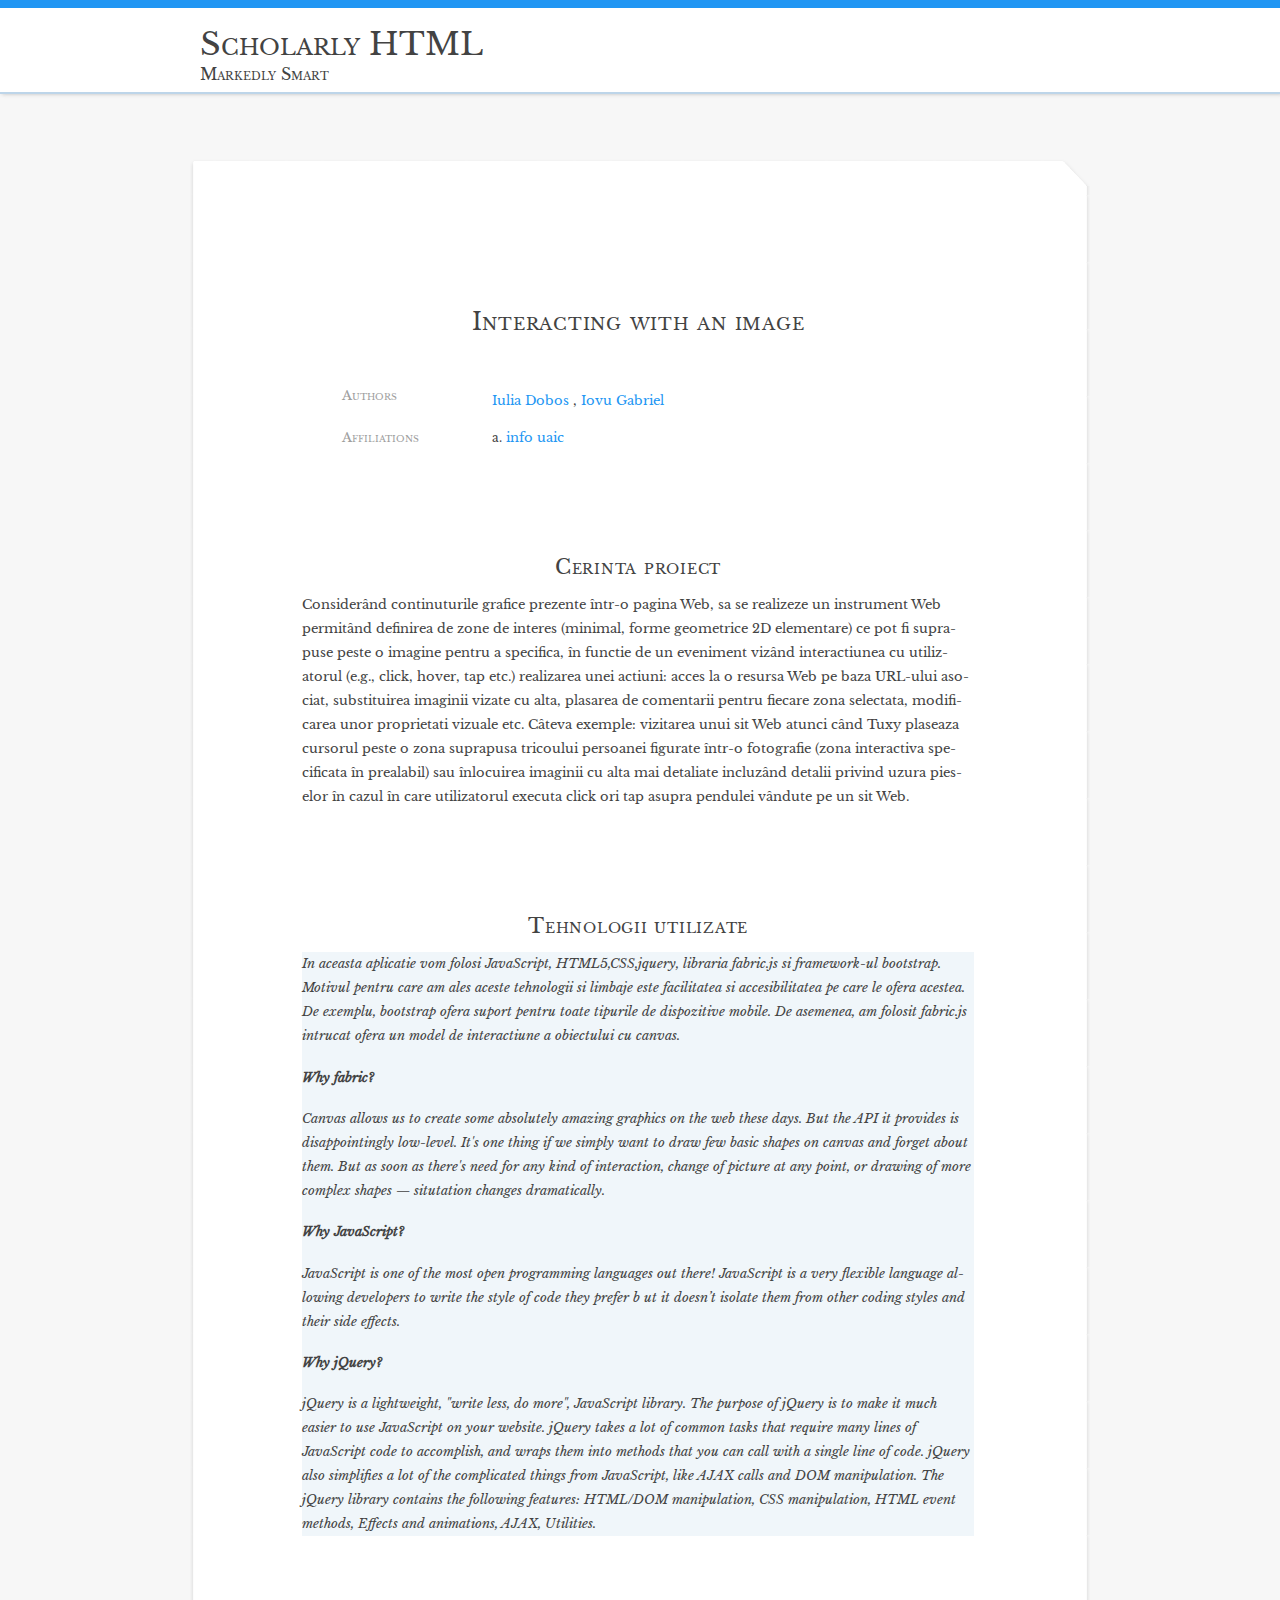
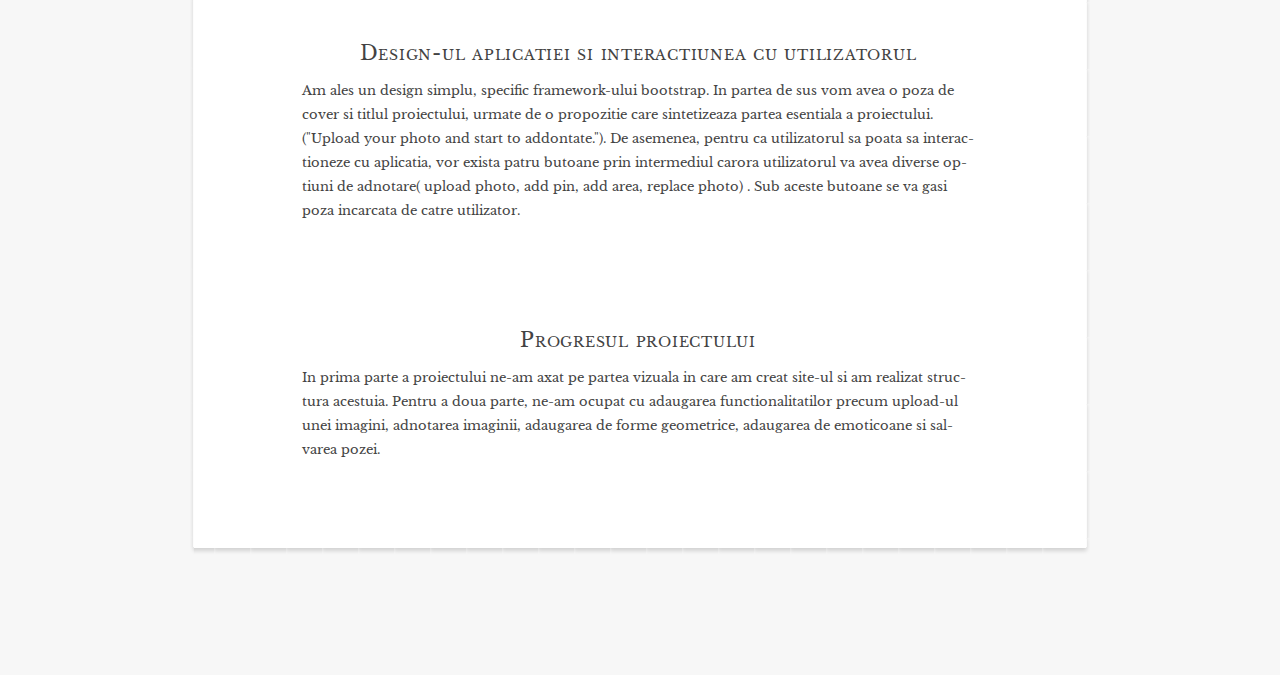
<file: scholarly.vernacular.io/index.html>
<!DOCTYPE html>
<html lang="en-RO">
  
<!-- Mirrored from scholarly.vernacular.io/ by HTTrack Website Copier/3.x [XR&CO'2014], Mon, 15 Jan 2018 23:59:42 GMT -->
<!-- Added by HTTrack --><meta http-equiv="content-type" content="text/html;charset=utf-8" /><!-- /Added by HTTrack -->
<head>
    <meta charset="utf-8">
    <meta name="viewport" content="width=device-width">
    <title>Scholarly HTML — Markedly Smart</title>
    <link rel="stylesheet" href="scholarly.css">
    <link rel="stylesheet" href="node_modules/prismjs/themes/prism-coy.css">
    <script src="node_modules/prismjs/prism.js" defer></script>
  </head>
  <body prefix="schema: http://schema.org/ xsd: http://www.w3.org/2001/XMLSchema# sa: https://ns.science.ai/">
    <header>
      <p class="title">Scholarly HTML</p>
      <p class="subtitle">Markedly Smart</p>
    </header>
    <article id="what" typeof="schema:ScholarlyArticle" resource="#">
      <h1>Interacting with an image</h1>
      <section>
         <ol>
      <!-- The first author, Robin Berjon -->
      <li property="schema:author" typeof="sa:ContributorRole">
        <a property="schema:author" href="https://github.com/iuliado" typeof="schema:Person">
          <span property="schema:givenName">Iulia</span>
          <span property="schema:familyName">Dobos</span>
        </a>
        <a href="#computerscience" property="sa:roleAffiliation" resource="https://www.info.uaic.ro"></a>
        <sup property="sa:roleContactPoint" typeof="schema:ContactPoint">
          <a property="schema:email" href="iulia.dobos19@gmail.com" title="corresponding author"></a>
        </sup>
      </li>
      <!-- A contributor, Sebastien Ballesteros -->
      <li property="schema:contributor" typeof="sa:ContributorRole">
        <a property="schema:contributor" href="https://github.com/gabrieliovu" typeof="schema:Person">
          <span property="schema:givenName">Iovu</span>
          <span property="schema:familyName">Gabriel</span>
        </a>

      </li>
    </ol>
  <ol>
          <li id="scienceai">
            <a href="https://www.info.uaic.ro"typeof="schema:Corporation">
              <span property="schema:name">info uaic</span>
            </a>
          </li>
        </ol>

      </section>

      <section typeof="sa:Abstract" id="abstract">
        <h2>Cerinta proiect</h2>
        <p>
          Considerând continuturile grafice prezente într-o pagina Web, sa se realizeze un instrument Web permitând definirea de zone de interes 
			(minimal, forme geometrice 2D elementare) ce pot fi suprapuse peste o imagine pentru a specifica, în functie de un eveniment vizând interactiunea 
			cu utilizatorul (e.g., click, hover, tap etc.) realizarea unei actiuni: acces la o resursa Web pe baza URL-ului asociat, substituirea imaginii 
			vizate cu alta, plasarea de comentarii pentru fiecare zona selectata, modificarea unor proprietati vizuale etc. Câteva exemple: vizitarea unui 
			sit Web atunci când Tuxy plaseaza cursorul peste o zona suprapusa tricoului persoanei figurate într-o fotografie (zona interactiva specificata în prealabil)
			sau înlocuirea imaginii cu alta mai detaliate incluzând detalii privind uzura pieselor în cazul în care utilizatorul executa click ori tap asupra pendulei 
			vândute pe un sit Web.
        </p>
      </section>
      <section typeof="sa:MaterialsAndMethods" id="motivation">
        <h2>Tehnologii utilizate</h2>
        <aside typeof="schema:WPSideBar">
          <p>
            In aceasta aplicatie vom folosi JavaScript, HTML5,CSS,jquery, libraria fabric.js si framework-ul bootstrap.
			Motivul pentru care am ales aceste tehnologii si limbaje este facilitatea si accesibilitatea pe care le ofera acestea. De exemplu, bootstrap ofera suport
			pentru toate tipurile de dispozitive mobile. De asemenea, am folosit fabric.js intrucat ofera un model de interactiune a obiectului cu canvas.
			<br>
			<h4>Why fabric?</h4>
			Canvas allows us to create some absolutely amazing graphics on the web these days. But the API it provides is disappointingly low-level. 
			It's one thing if we simply want to draw few basic shapes on canvas and forget about them. But as soon as there's need for
			any kind of interaction, change of picture at any point, or drawing of more complex shapes — situtation changes dramatically.
			
			<br>
			<h4>Why JavaScript?</h4>
			JavaScript is one of the most open programming languages out there! JavaScript is a very flexible language allowing developers to write the style of code they prefer b
			ut it doesn’t isolate them from other coding styles and their side effects.
			
			<br>
			
			<h4>Why jQuery?</h4>
			jQuery is a lightweight, "write less, do more", JavaScript library.

			The purpose of jQuery is to make it much easier to use JavaScript on your website.

			jQuery takes a lot of common tasks that require many lines of JavaScript code to accomplish, and wraps them into methods that you can call with a single line of code.

			jQuery also simplifies a lot of the complicated things from JavaScript, like AJAX calls and DOM manipulation.

			The jQuery library contains the following features: HTML/DOM manipulation,
			CSS manipulation, 
			HTML event methods, 
			Effects and animations, 
			AJAX, 
			Utilities.
          </p>
        </aside>
        </section>
      <section typeof="sa:Results" id="definition">
        <h2>Design-ul aplicatiei si interactiunea cu utilizatorul</h2>
        <p>
          	Am ales un design simplu, specific framework-ului bootstrap. In partea de sus vom avea o poza de cover si titlul proiectului, urmate de o propozitie care 
				sintetizeaza partea esentiala a proiectului.("Upload your photo and start to addontate."). De asemenea, pentru ca utilizatorul sa poata sa interactioneze cu 
				aplicatia, vor exista patru butoane prin intermediul carora utilizatorul va avea diverse optiuni de adnotare( upload photo, add pin, add area, replace photo)
				. Sub aceste butoane se va gasi poza incarcata de catre utilizator.
        </p>
        </section>
        
		
		<section typeof="sa:Results" id="progres">
        <h2>Progresul proiectului</h2>
        <p>
          	In prima parte a proiectului ne-am axat pe partea vizuala in care am creat site-ul si am realizat structura acestuia. Pentru a doua parte, ne-am ocupat cu adaugarea functionalitatilor
				precum upload-ul unei imagini, adnotarea imaginii, adaugarea de forme geometrice, adaugarea de emoticoane si salvarea pozei. 
        </p>
        </section>
		
		
  </body>

<!-- Mirrored from scholarly.vernacular.io/ by HTTrack Website Copier/3.x [XR&CO'2014], Mon, 15 Jan 2018 23:59:44 GMT -->
</html>
</file>
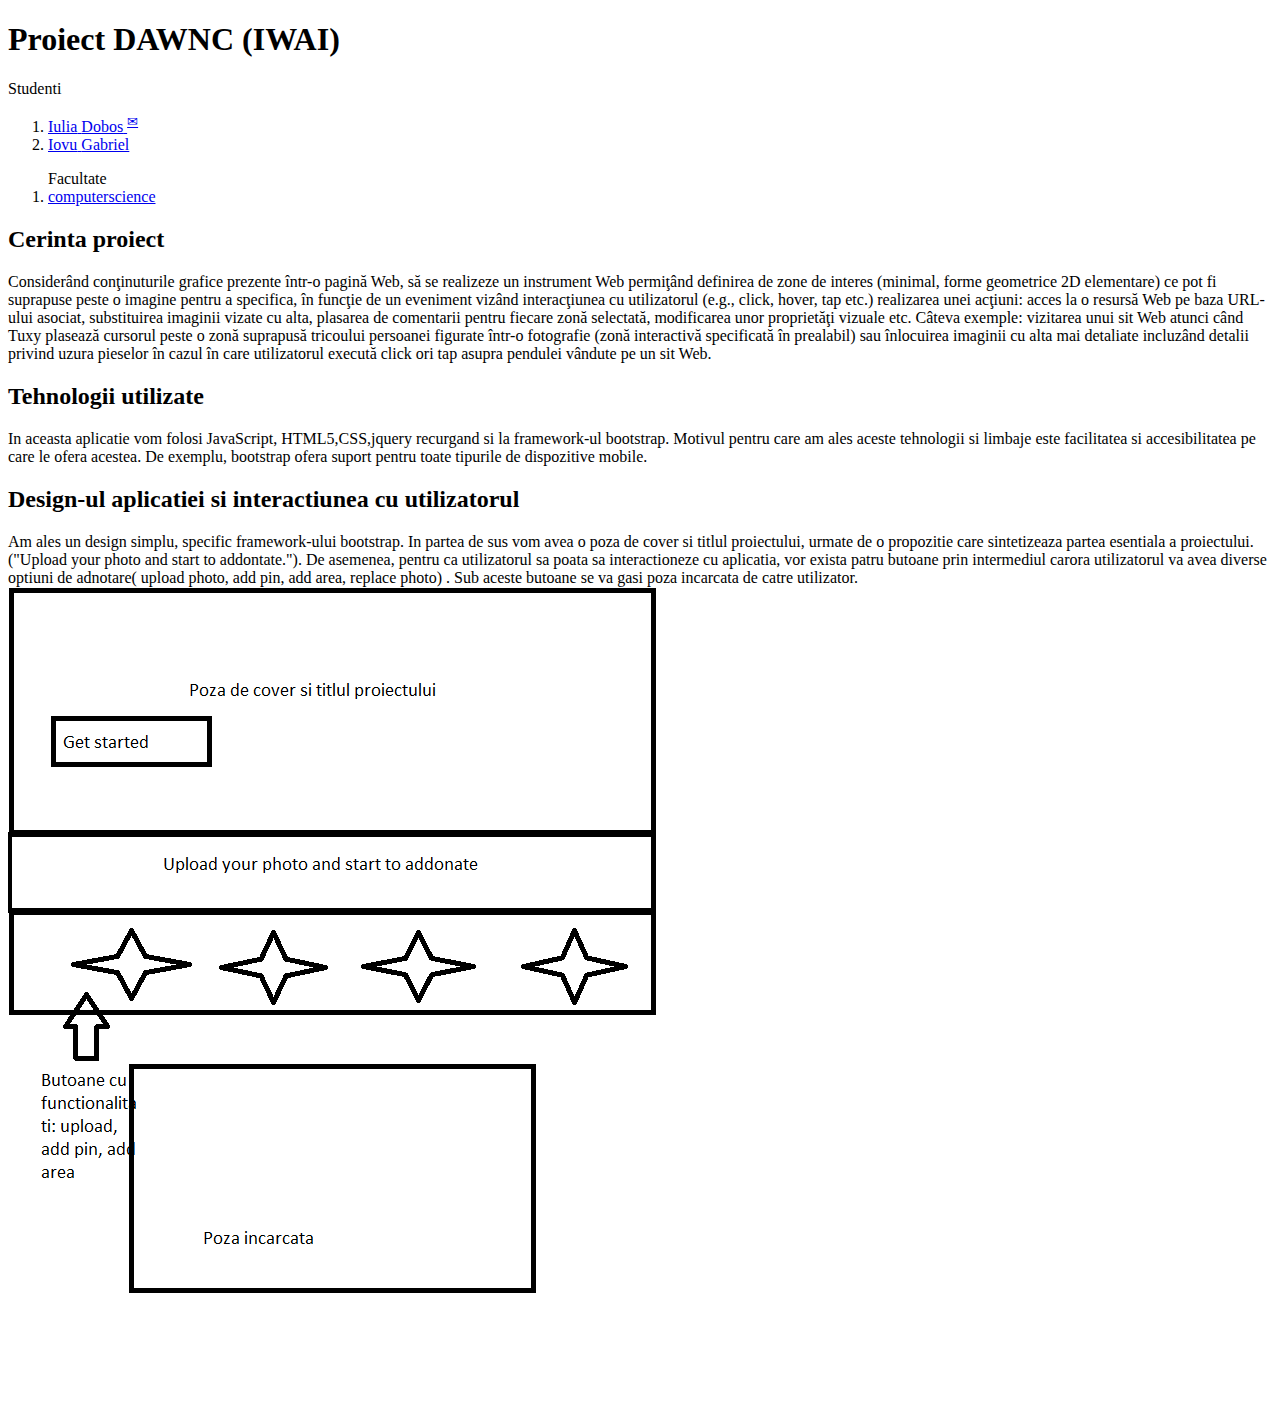
<file: scholarly.html>
<!DOCTYPE html>
<html>
<head>
 <meta charset="utf-8">
 <title> DAWNC </title>
 </head>
<body>





<article resource="#">
  <h1>  Proiect DAWNC (IWAI)  </h1>
  
  Studenti
  
  <section>
    <ol>
      <!-- The first author, Robin Berjon -->
      <li property="schema:author" typeof="sa:ContributorRole">
        <a property="schema:author" href="https://github.com/iuliado" typeof="schema:Person">
          <span property="schema:givenName">Iulia</span>
          <span property="schema:familyName">Dobos</span>
        </a>
        <a href="#computerscience" property="sa:roleAffiliation" resource="https://www.info.uaic.ro"></a>
        <sup property="sa:roleContactPoint" typeof="schema:ContactPoint">
          <a property="schema:email" href="iulia.dobos19@gmail.com" title="corresponding author">✉</a>
        </sup>
      </li>
      <!-- A contributor, Sebastien Ballesteros -->
      <li property="schema:contributor" typeof="sa:ContributorRole">
        <a property="schema:contributor" href="https://github.com/gabrieliovu" typeof="schema:Person">
          <span property="schema:givenName">Iovu</span>
          <span property="schema:familyName">Gabriel</span>
        </a>

        <a href="#computerscience" property="sa:roleAffiliation" resource="https://www.info.uaic.ro"></a>
      </li>
    </ol>
    <!-- The affiliation list -->
    <ol>
    Facultate
      <li id="computerscience">
        <a href="https://www.info.uaic.ro/" typeof="schema:Corporation">
          <span property="schema:name">computerscience</span>
        </a>
      </li>
    </ol>
  </section>

  <section>
      <h2>Cerinta proiect</h2>
        <p>
            Considerând conţinuturile grafice prezente într-o pagină Web, să se realizeze un instrument Web permiţând definirea de zone de interes 
			(minimal, forme geometrice 2D elementare) ce pot fi suprapuse peste o imagine pentru a specifica, în funcţie de un eveniment vizând interacţiunea 
			cu utilizatorul (e.g., click, hover, tap etc.) realizarea unei acţiuni: acces la o resursă Web pe baza URL-ului asociat, substituirea imaginii 
			vizate cu alta, plasarea de comentarii pentru fiecare zonă selectată, modificarea unor proprietăţi vizuale etc. Câteva exemple: vizitarea unui 
			sit Web atunci când Tuxy plasează cursorul peste o zonă suprapusă tricoului persoanei figurate într-o fotografie (zonă interactivă specificată în prealabil)
			sau înlocuirea imaginii cu alta mai detaliate incluzând detalii privind uzura pieselor în cazul în care utilizatorul execută click ori tap asupra pendulei 
			vândute pe un sit Web.
        </p>
      <section>
     

      <section>
      <h2>Tehnologii utilizate</h2>
        <p>
			In aceasta aplicatie vom folosi JavaScript, HTML5,CSS,jquery  recurgand si la framework-ul bootstrap.
			Motivul pentru care am ales aceste tehnologii si limbaje este facilitatea si accesibilitatea pe care le ofera acestea. De exemplu, bootstrap ofera suport
			pentru toate tipurile de dispozitive mobile.
        </p>
      <section>
    

     <section>
      <h2>Design-ul aplicatiei si interactiunea cu utilizatorul</h2>
        <p>
					Am ales un design simplu, specific framework-ului bootstrap. In partea de sus vom avea o poza de cover si titlul proiectului, urmate de o propozitie care 
				sintetizeaza partea esentiala a proiectului.("Upload your photo and start to addontate."). De asemenea, pentru ca utilizatorul sa poata sa interactioneze cu 
				aplicatia, vor exista patru butoane prin intermediul carora utilizatorul va avea diverse optiuni de adnotare( upload photo, add pin, add area, replace photo)
				. Sub aceste butoane se va gasi poza incarcata de catre utilizator.
			<br>
			
			<img src="draw.png" >
        </p>
      <section>
     
     



  </article>

</body>
</html>
</file>
<file: scholarly.vernacular.io/scholarly.css>
/*
  Mostly override colours, plus support the article styling.
  The latter should be made into a separate CSS at some point, that can just be reused by whoever
  likes it.
*/

@import url('node_modules/normalize.css/normalize.css');
@import url('fonts/libre-baskerville-regular.css');
@import url('fonts/libre-baskerville-bold.css');
@import url('fonts/libre-baskerville-italic.css');

* {
  box-sizing: border-box;
}
body {
  font-family: "Libre Baskerville", Times, serif;
  background: #f7f7f7;
  color: #434343;
}
header {
  border-top: 8px solid #2196f3;
  border-bottom: 2px solid #BDD5E9;
  box-shadow: 2px 0 4px #BCBCBC;
  margin-bottom: 64px;
  background: #fff;
}
header p.title, header p.subtitle {
  max-width: 900px;
  padding: 0 10px;
  font-variant: small-caps;
  margin: 0 auto;
}
header p.title {
  font-size: 32px;
  margin-top: 16px;
}
header p.subtitle {
  margin-bottom: 8px;
}

body > section, article {
  padding: 0 10px;
  margin: 0 auto 120px auto;
  max-width: 900px;
}
section:target h2, section:target h3, article:target h1 {
  color: #2196f3;
}
article {
  /* the padding is 116px 116px 80px 116px, from which we remove the border */
  padding: 88px 88px 72px 108px;
  background: #fff;
  border-top: 28px solid transparent;
  border-right: 28px solid transparent;
  border-bottom: 8px solid transparent;
  border-left: 4px solid transparent;
  border-image: url('card-bg.png') 28 28 8 4 repeat;
  font-size: 13px;
  font-weight: 300;
  line-height: 24px;
  -moz-hyphens: auto;
  hyphens: auto;
}
h1, h2, h3 {
  font-variant: small-caps;
  text-align: center;
  font-weight: 300;
}
h1 {
  padding-top:  16px;
  padding-bottom: 16px;
  letter-spacing: .75px;
  font-size: 24px;
  line-height: 32px;
}
h2 {
  padding-top: 16px;
  padding-bottom: 0;
  margin-bottom: 0;
  letter-spacing: .75px;
  font-size: 20px;
}
h3 {
  padding-top: 16px;
  padding-bottom: 0;
  letter-spacing:.5px;
  font-size: 16px;
}
dfn {
  text-decoration: underline;
}
a {
  color: #2196f3;
}
a, :link, :visited {
  text-decoration: none;
  color: #2196f3;
}
a:active {
  color: #64b5f6;
}
article img {
  max-width: 100%;
  width: auto;
  height: auto;
}

pre, code, a[property="schema:citation"] {
  -moz-hyphens: none;
  hyphens: none;
}
code:not([class]) {
  color: darkorange;
  border: 1px solid rgba(0, 0, 0, 0.1);
  border-radius: 0.3em;
  padding: 0.2em;
  background: #FDFDFD;
}
article pre[class*="language-"] {
  max-height: 100%;
}
footer {
  font-size: 13px;
  box-shadow: -1px 0px 2px #BCBCBC;
  background: #BDD5E9;
  /*border-top: 2px solid #F9EABD;*/
  position: fixed;
  bottom: 0;
  width: 100%;
}
footer p {
  max-width: 900px;
  padding: 14px 10px;
  margin: 0 auto;
  text-align: center;
}
footer a:link, footer a:visited {
  color: white;
}
footer img {
  vertical-align: -4px;
  background: white;
  border-radius: 3px;
  padding: 1px;
  box-sizing: content-box;
}

section {
  margin-top: 90px;
}
section[typeof='sa:ReferenceList'] dt {
  float: left;
  margin-right: 5px;
}
section[typeof='sa:ReferenceList'] dt::after {
  content: ',';
}
section[typeof='sa:ReferenceList'] dd {
  margin-bottom: 16px;
}
section[typeof='sa:ReferenceList'] cite::before {
  content: '«';
}
section[typeof='sa:ReferenceList'] cite::after {
  content: '»';
}

figure[typeof~="schema:Table"] {
  overflow-x: scroll;
}

table {
  width: 100%;
  font: sans-serif;
  letter-spacing: .25px;
  border-collapse: collapse;
  box-sizing: border-box;
  background: #fff;
}
table th {
  padding: 8px 16px 8px 16px;
  white-space: nowrap;
  border-bottom: 0px;
  border-top: 0px;
  letter-spacing: .5px;
  line-height: 15px;
  text-align: left;
}
table td {
  padding: 12px;
  border-top: 1px solid lightgray;
  border-bottom: 1px solid lightgray;
  line-height: 18px;
  vertical-align: top;
  font-weight: 300;
}
table tbody tr:hover {
  background-color: #F5F5F5;
}
caption {
  font-family: "Libre Baskerville", Times, serif;
  text-align: left;
  padding: 16px;
  margin-top: 16px;
  width: 100%;
  box-sizing: border-box;
  caption-side: bottom;
  font-style: italic;
  /* we're removing the border (28+4=32) + horizontal padding (88+108=196px) = 228px */
  max-width: calc(100vw - 228px)
}

figure {
  text-align: center;
  box-sizing: border-box;
  margin: 24px 0px;
  padding-top: 32px;
}
figcaption {
  text-align: left;
  font: normal normal 300 13px/18px;
  color: #9E9E9E;
  margin: 24px 0px 32px 0px;
  padding: 0 0px 24px 0;
  letter-spacing: .35px;
  border-bottom: 1px solid #eee;
  font-style: italic;
  hyphens: auto;
}
figure[typeof="sa:Image"] {
  border-top: 1px solid #eee;
}


/*
  The first section is always the users
*/
article > section:first-of-type {
  margin-top: 30px;
}
/* the authors' list */
article > section:first-of-type ol::before {
  display: block;
  float: left;
  width: 150px;
  margin-left: -150px;
  font-variant: small-caps;
  color: #9E9E9E;
}
article > section:first-of-type ol:first-of-type::before {
  content: 'Authors';
}
article > section:first-of-type ol:not(:first-of-type)::before {
  content: 'Affiliations';
}
article > section:first-of-type ol {
  list-style-type: none;
  margin-left: 150px;
  counter-reset: affiliations;
}
article > section:first-of-type ol:not(:first-of-type) li::before {
  counter-increment: affiliations;
  content: counter(affiliations, lower-latin) '.';
  font-size: 12px;
  display: inline;
}
article > section:first-of-type li {
  display: inline;
}
article > section:first-of-type li::after {
  content: ',';
}
article > section:first-of-type li:last-child::after {
  content: normal;
}
article > section:first-of-type a[property="sa:roleAffiliation"] {
  font-size: 12px;
  vertical-align: super;
}

/* have less vertical space in structured abstracts */
section[typeof='sa:Abstract'] > section {
  margin: 0;
}
section[typeof='sa:Abstract'] > section > h3 {
  display: inline;
  font-variant: small-caps;
  float: left;
  font-size: inherit;
  line-height: inherit;
  margin: 0;
  padding: 16px 8px 0 0;
  color: #9E9E9E
}

aside[typeof="schema:WPSideBar"] {
  font-style: italic;
  background: #F0F6FA;
}


/* this is for a bug in PrismJS 1.3.0 that renders code as pre */
:not(pre) > code[class*='language-'] {
  white-space: normal;
}

/* wide screen */
@media screen and (min-width: 1900px) {
  article {
    max-width: 1200px;
    font-size: 16px;
    line-height: 30px;
  }
  header p.title, header p.subtitle, footer p {
    max-width: 1200px;
  }
  footer {
    font-size: 16px;
  }
}
@media screen and (max-width: 979px) {
  article {
    width: 100%;
    padding: 115px 116px 79px 116px;
    border-top: 1px solid #E0E0E0;
    border-bottom: 1px solid #E0E0E0;
    border-left: none;
    border-right: none;
  }
  caption {
    /* we're removing the horizontal padding (116px*2 = 232px) */
    max-width: calc(100vw - 232px)
  }
}
@media screen and (max-width: 799px) {
  article {
    padding: 57px 58px 39px 58px;
  }
  caption {
    /* we're removing the horizontal padding (58px*2 = 116px) */
    max-width: calc(100vw - 116px)
  }
}
@media screen and (max-width: 399px) {
  article {
    padding: 28px 29px 19px 29px;
  }
  caption {
    /* we're removing the horizontal padding (29px*2 = 58px) */
    max-width: calc(100vw - 58px)
  }
  footer {
    font-size: 10px;
  }
  article > section:first-of-type ol::before {
    float: none;
    width: auto;
    margin-left: 0;
  }
  article > section:first-of-type ol {
    margin-left: 0;
    padding: 0;
  }
  section[typeof="sa:Abstract"] {
    margin-top: 30px;
  }
}

@media print {
  header {
    display: none;
  }
  footer {
    background: #fff;
    border: none;
    color: #434343;
  }
  body {
    margin: 0;
    background: #fff;
  }
  article {
    width: 100%;
    border: none;
    padding: 2em;
  }
  footer a:link, footer a:visited, a:link, a:visited {
    color: inherit;
  }
  pre {
    background: transparent;
  }
  figure {
    background: transparent;
  }
}
</file>
<file: scholarly.vernacular.io/node_modules/prismjs/themes/prism-coy.css>
/**
 * prism.js Coy theme for JavaScript, CoffeeScript, CSS and HTML
 * Based on https://github.com/tshedor/workshop-wp-theme (Example: http://workshop.kansan.com/category/sessions/basics or http://workshop.timshedor.com/category/sessions/basics);
 * @author Tim  Shedor
 */

code[class*="language-"],
pre[class*="language-"] {
	color: black;
	font-family: Consolas, Monaco, 'Andale Mono', 'Ubuntu Mono', monospace;
	direction: ltr;
	text-align: left;
	white-space: pre;
	word-spacing: normal;
	word-break: normal;
	word-wrap: normal;
	line-height: 1.5;

	-moz-tab-size: 4;
	-o-tab-size: 4;
	tab-size: 4;

	-webkit-hyphens: none;
	-moz-hyphens: none;
	-ms-hyphens: none;
	hyphens: none;
}

/* Code blocks */
pre[class*="language-"] {
	position: relative;
	margin: .5em 0;
	-webkit-box-shadow: -1px 0px 0px 0px #358ccb, 0px 0px 0px 1px #dfdfdf;
	-moz-box-shadow: -1px 0px 0px 0px #358ccb, 0px 0px 0px 1px #dfdfdf;
	box-shadow: -1px 0px 0px 0px #358ccb, 0px 0px 0px 1px #dfdfdf;
	border-left: 10px solid #358ccb;
	background-color: #fdfdfd;
	background-image: -webkit-linear-gradient(transparent 50%, rgba(69, 142, 209, 0.04) 50%);
	background-image: -moz-linear-gradient(transparent 50%, rgba(69, 142, 209, 0.04) 50%);
	background-image: -ms-linear-gradient(transparent 50%, rgba(69, 142, 209, 0.04) 50%);
	background-image: -o-linear-gradient(transparent 50%, rgba(69, 142, 209, 0.04) 50%);
	background-image: linear-gradient(transparent 50%, rgba(69, 142, 209, 0.04) 50%);
	background-size: 3em 3em;
	background-origin: content-box;
	overflow: visible;
	max-height: 30em;
	padding: 0;
}

code[class*="language"] {
	max-height: inherit;
	height: 100%;
	padding: 0 1em;
	display: block;
	overflow: auto;
}

/* Margin bottom to accomodate shadow */
:not(pre) > code[class*="language-"],
pre[class*="language-"] {
	background-color: #fdfdfd;
	-webkit-box-sizing: border-box;
	-moz-box-sizing: border-box;
	box-sizing: border-box;
	margin-bottom: 1em;
}

/* Inline code */
:not(pre) > code[class*="language-"] {
	position: relative;
	padding: .2em;
	-webkit-border-radius: 0.3em;
	-moz-border-radius: 0.3em;
	-ms-border-radius: 0.3em;
	-o-border-radius: 0.3em;
	border-radius: 0.3em;
	color: #c92c2c;
	border: 1px solid rgba(0, 0, 0, 0.1);
	display: inline;
}

pre[class*="language-"]:before,
pre[class*="language-"]:after {
	content: '';
	z-index: -2;
	display: block;
	position: absolute;
	bottom: 0.75em;
	left: 0.18em;
	width: 40%;
	height: 20%;
	-webkit-box-shadow: 0px 13px 8px #979797;
	-moz-box-shadow: 0px 13px 8px #979797;
	box-shadow: 0px 13px 8px #979797;
	-webkit-transform: rotate(-2deg);
	-moz-transform: rotate(-2deg);
	-ms-transform: rotate(-2deg);
	-o-transform: rotate(-2deg);
	transform: rotate(-2deg);
}

:not(pre) > code[class*="language-"]:after,
pre[class*="language-"]:after {
	right: 0.75em;
	left: auto;
	-webkit-transform: rotate(2deg);
	-moz-transform: rotate(2deg);
	-ms-transform: rotate(2deg);
	-o-transform: rotate(2deg);
	transform: rotate(2deg);
}

.token.comment,
.token.block-comment,
.token.prolog,
.token.doctype,
.token.cdata {
	color: #7D8B99;
}

.token.punctuation {
	color: #5F6364;
}

.token.property,
.token.tag,
.token.boolean,
.token.number,
.token.function-name,
.token.constant,
.token.symbol,
.token.deleted {
	color: #c92c2c;
}

.token.selector,
.token.attr-name,
.token.string,
.token.char,
.token.function,
.token.builtin,
.token.inserted {
	color: #2f9c0a;
}

.token.operator,
.token.entity,
.token.url,
.token.variable {
	color: #a67f59;
	background: rgba(255, 255, 255, 0.5);
}

.token.atrule,
.token.attr-value,
.token.keyword,
.token.class-name {
	color: #1990b8;
}

.token.regex,
.token.important {
	color: #e90;
}

.language-css .token.string,
.style .token.string {
	color: #a67f59;
	background: rgba(255, 255, 255, 0.5);
}

.token.important {
	font-weight: normal;
}

.token.bold {
	font-weight: bold;
}
.token.italic {
	font-style: italic;
}

.token.entity {
	cursor: help;
}

.namespace {
	opacity: .7;
}

@media screen and (max-width: 767px) {
	pre[class*="language-"]:before,
	pre[class*="language-"]:after {
		bottom: 14px;
		-webkit-box-shadow: none;
		-moz-box-shadow: none;
		box-shadow: none;
	}

}

/* Plugin styles */
.token.tab:not(:empty):before,
.token.cr:before,
.token.lf:before {
	color: #e0d7d1;
}

/* Plugin styles: Line Numbers */
pre[class*="language-"].line-numbers {
	padding-left: 0;
}

pre[class*="language-"].line-numbers code {
	padding-left: 3.8em;
}

pre[class*="language-"].line-numbers .line-numbers-rows {
	left: 0;
}

/* Plugin styles: Line Highlight */
pre[class*="language-"][data-line] {
	padding-top: 0;
	padding-bottom: 0;
	padding-left: 0;
}
pre[data-line] code {
	position: relative;
	padding-left: 4em;
}
pre .line-highlight {
	margin-top: 0;
}
</file>
